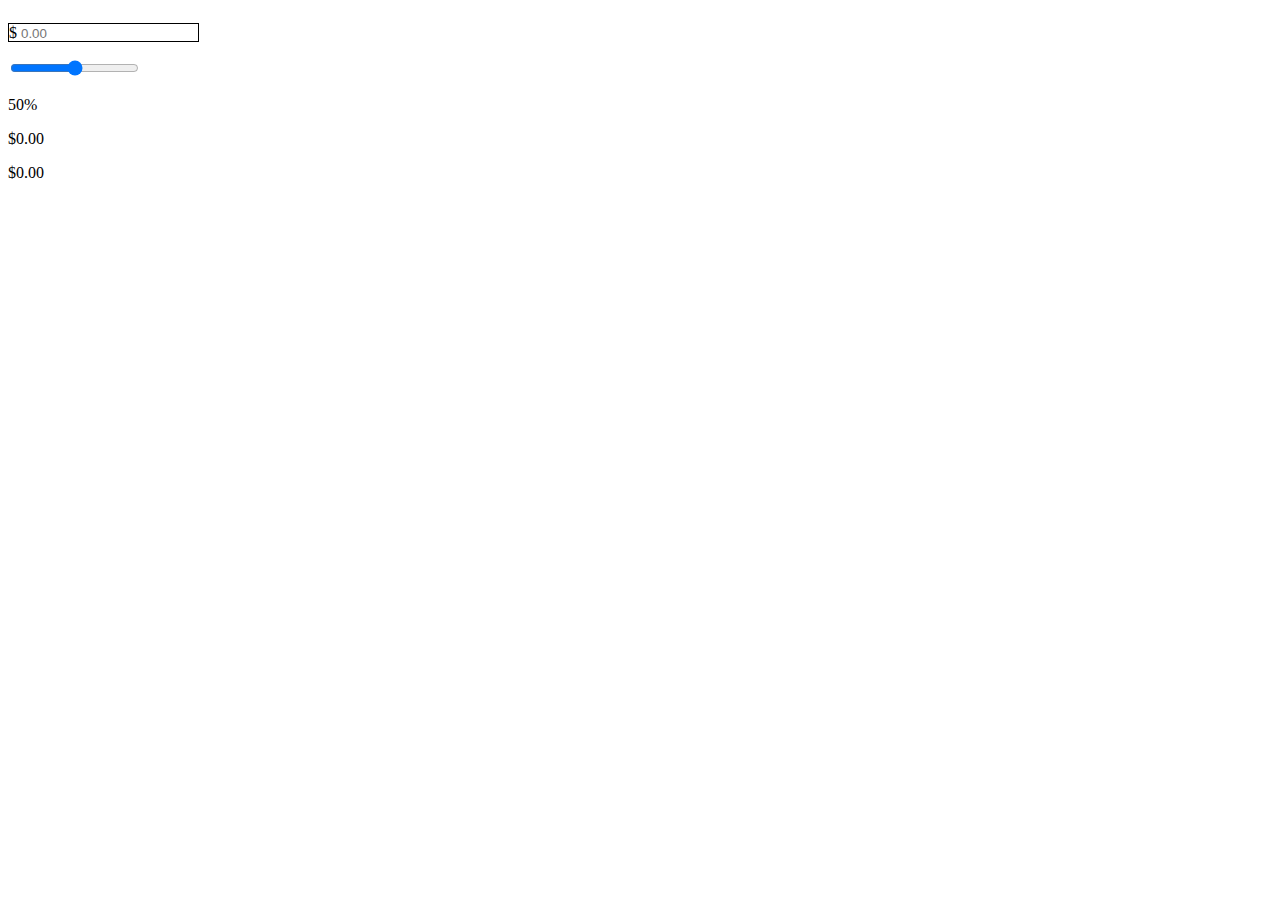
<file: day-4/index.html>
<!DOCTYPE html>
<html lang="en">

<head>
    <meta charset="UTF-8">
    <meta http-equiv="X-UA-Compatible" content="IE=edge">
    <meta name="viewport" content="width=device-width, initial-scale=1.0">
    <script src="./js/main.js" defer></script>
    <link rel="stylesheet" href="./css/styles.css">
    <title>Day Four</title>
</head>

<body>
    <form action="">
        <span class="input-container">
            <p>$</p>
            <input type="number" id="total-input" placeholder="0.00" step="0.01"><br>
        </span>
        <input type="range" min="0" max="100" name="" id="slider">
        <p id="slider-val">50%</p>
        <p id="tip-output">$0.00</p>
        <p id="total-output">$0.00</p>
    </form>
</body>

</html>
</file>
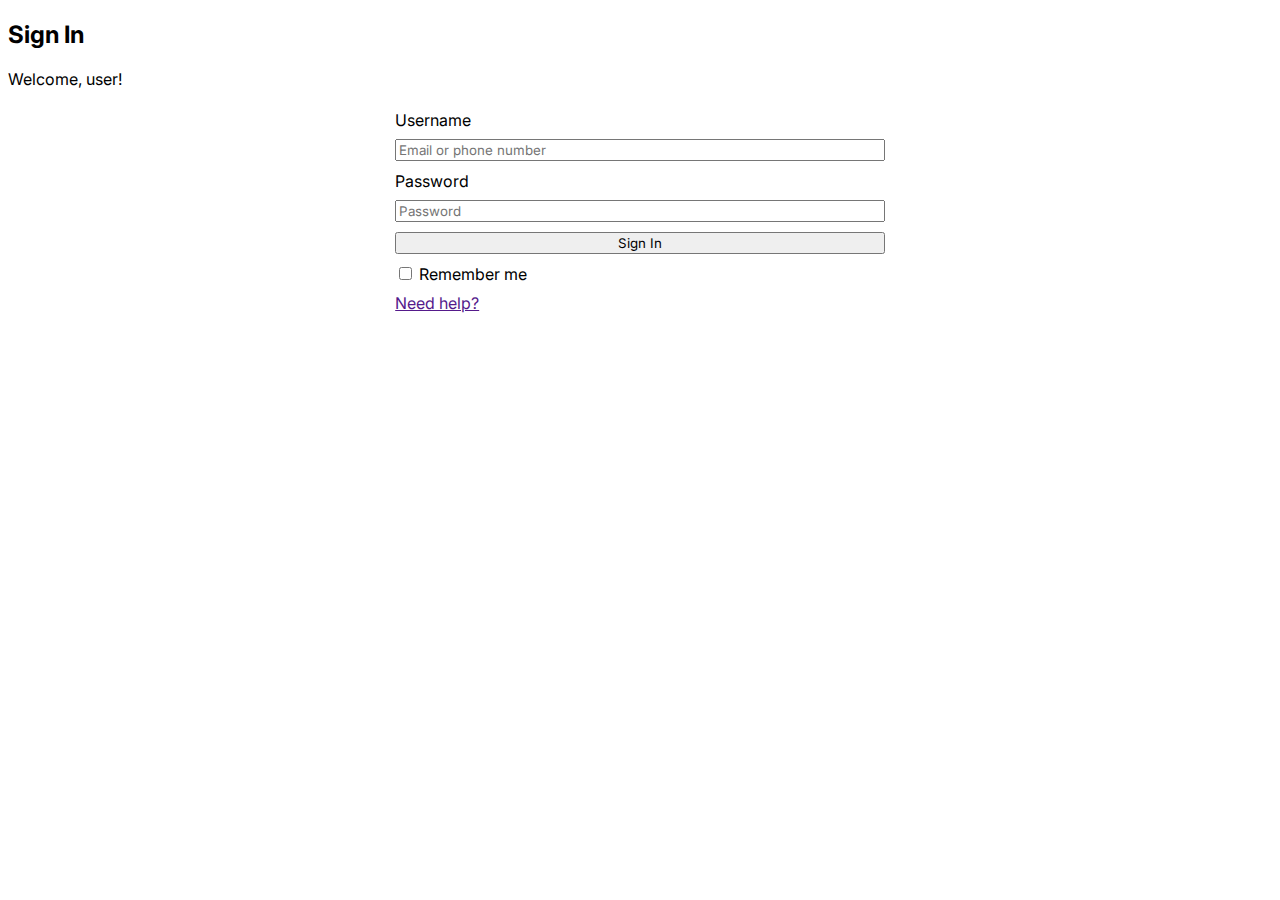
<file: day-8/notes/index.html>
<!DOCTYPE html>
<html lang="en">

<head>
    <meta charset="UTF-8">
    <meta http-equiv="X-UA-Compatible" content="IE=edge">
    <meta name="viewport" content="width=device-width, initial-scale=1.0">
    <link rel="stylesheet" href="./css/style.css">
    <link rel="preconnect" href="https://fonts.googleapis.com">
    <link rel="preconnect" href="https://fonts.gstatic.com" crossorigin>
    <link href="https://fonts.googleapis.com/css2?family=Inter:wght@400;700&display=swap" rel="stylesheet">

    <script src="./js/app.js" defer></script>
    <title>Document</title>
</head>

<body>
    <div class="container">
        <h2>Sign In</h2>
        <p id="welcome">Welcome, user!</p>
        <form name="login" action="">
            <label>Username</label>
            <input name="username" type="text" placeholder="Email or phone number" required>
            <label>Password</label>
            <input name="password" type="password" placeholder="Password" required>
            <button type="submit">Sign In</button>
            <div class="remember-me-container">
                <input type="checkbox" name="rememberMe">
                <label for="rememberMe">Remember me</label>
            </div>
            <p><a href="">Need help?</a></p>
        </form>
    </div>

</body>

</html>
</file>
<file: day-4/css/styles.css>
.input-container {
    border: 1px solid black;
}

.input-container > * {
    display: inline-block;
    border: none;
    padding: 0;
}
</file>
<file: day-8/notes/css/style.css>
* {
    font-family: "Inter";
}

form {
    width: 40%;
    margin: auto;
    display: flex;
    flex-direction: column;
}

form > * {
    margin: .3rem .5rem;
}
</file>
